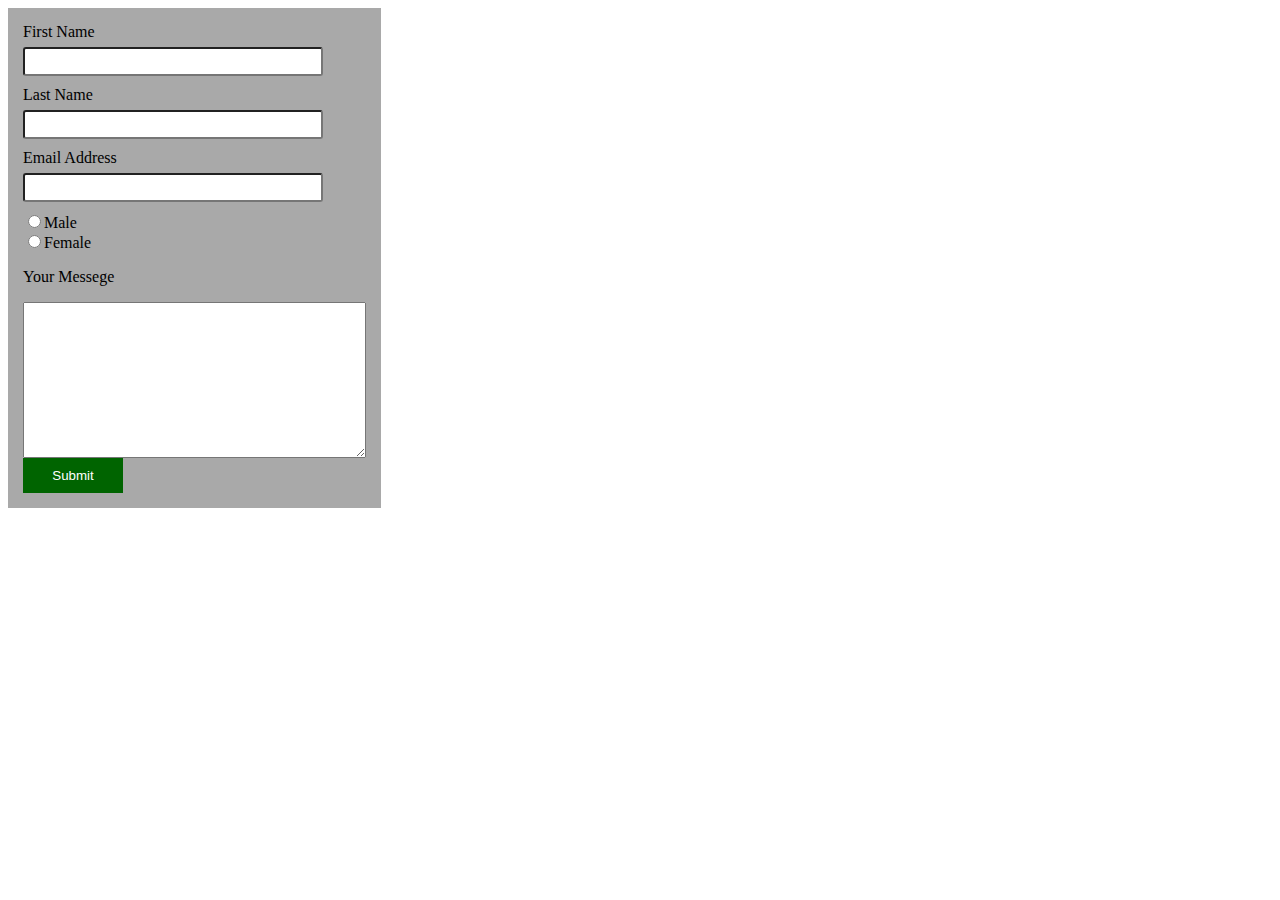
<file: index.html>
<html>
    <head>
        <style>
            form{
                background-color:darkgrey;
                padding: 15px;
                width: fit-content;
            }
            input[type="text"],input[type="email"]{
                width: 300px;
                padding: 5px;
                border-radius: 3px;
                margin-top: 6px;
                margin-bottom: 10px;
            }
           input[type="submit"]{
            width: 100px;
            padding: 10px;
            border: none;
            color: white;
            background-color: darkgreen;
           }
        </style>
    </head>
    <body>
        <form>
            <label>First Name</label><br>
            <input type="text"><br>
            <label>Last Name</label><br>
            <input type="text"><br>
            <label>Email Address</label><br>
            <input type="email"><br>
            <div class="radio">
                <div>
                    <input type="radio" name="rad"><label>Male</label>
                </div>
               <div>
                <input type="radio" name="rad"><label>Female</label>
               </div>
               
            </div>
           <p> <label>Your Messege</label></p>
            <textarea cols="40 " rows="10"></textarea><br>
                <input type="submit">
        </form>
        <a href="Css.html>Page-2</a>
    </body>
    </html>
</file>
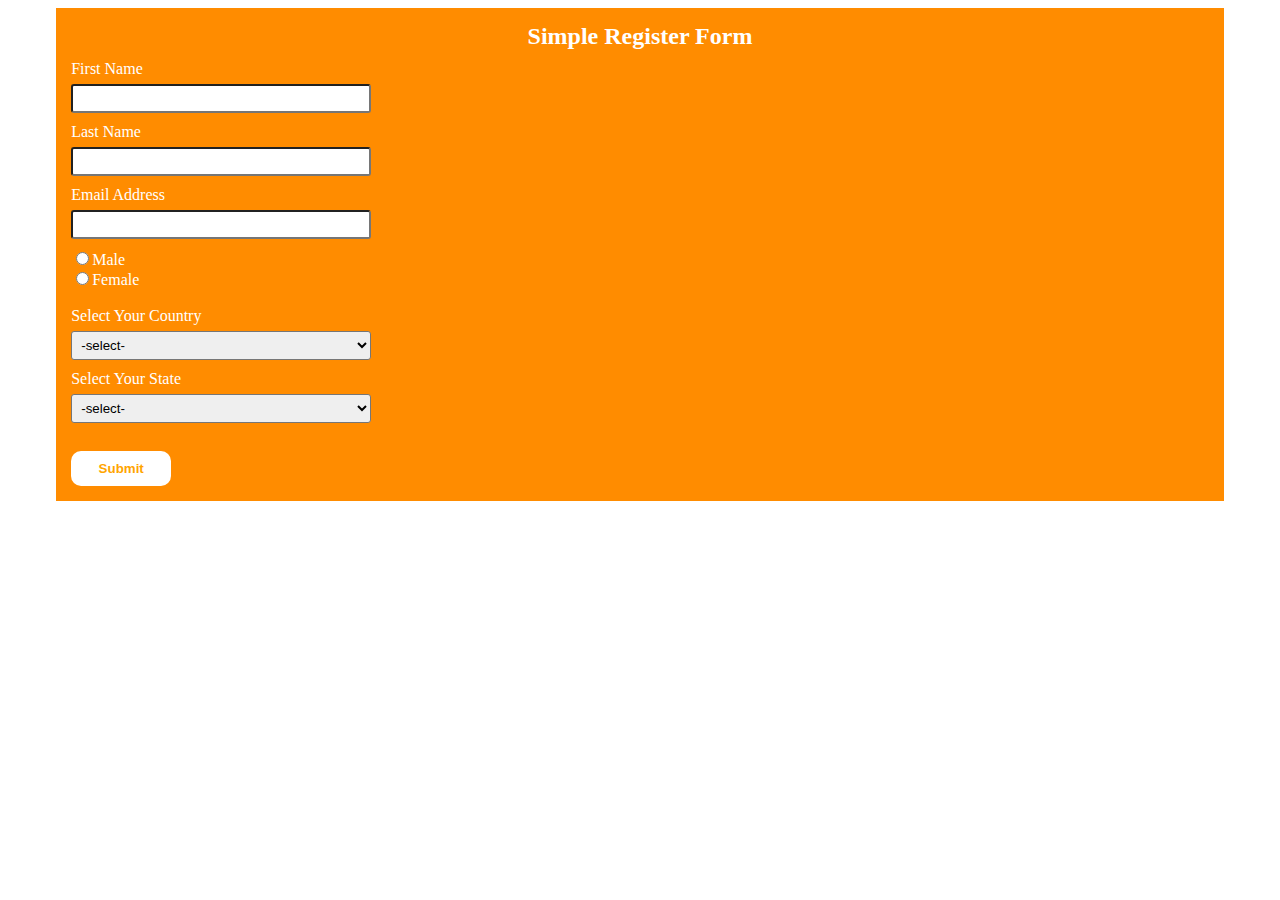
<file: Css.html>
<html>
    <head>
    <link rel="stylesheet" href="styles.css">
    </head>
    <body>
        
        <form style="width: 90%; margin: auto;">
            <h2>Simple Register Form</h2>
            <label>First Name</label><br>
            <input type="text"><br>
            <label>Last Name</label><br>
            <input type="text"><br>
            <label>Email Address</label><br>
            <input type="email"><br>
            <div class="radio">
                <div>
                    <input type="radio" name="rad"><label>Male</label>
                </div>
               <div>
                <input type="radio" name="rad"><label>Female</label>
               </div>
               
            </div>
           <br>

           <label>Select Your Country</label><br>

           <select>
            <option >-select-</option>
            <option>India</option>
            <option>Pakistan</option>
            <option>China</option>
            <option>Russia</option>
        </select>
        <br>
           <label>Select Your State</label><br>

           <select>
            <option >-select-</option>
            <option>Andhra Pradesh</option>
            <option>Telangana</option>
            <option>Tamil Nadu</option>
            <option>Karnataka</option>
        </select>
        <br>
           <br>
                <input type="submit">
        </form>
         <a href="css2.html>Page-3</a>
    </body>
    </html>
</file>
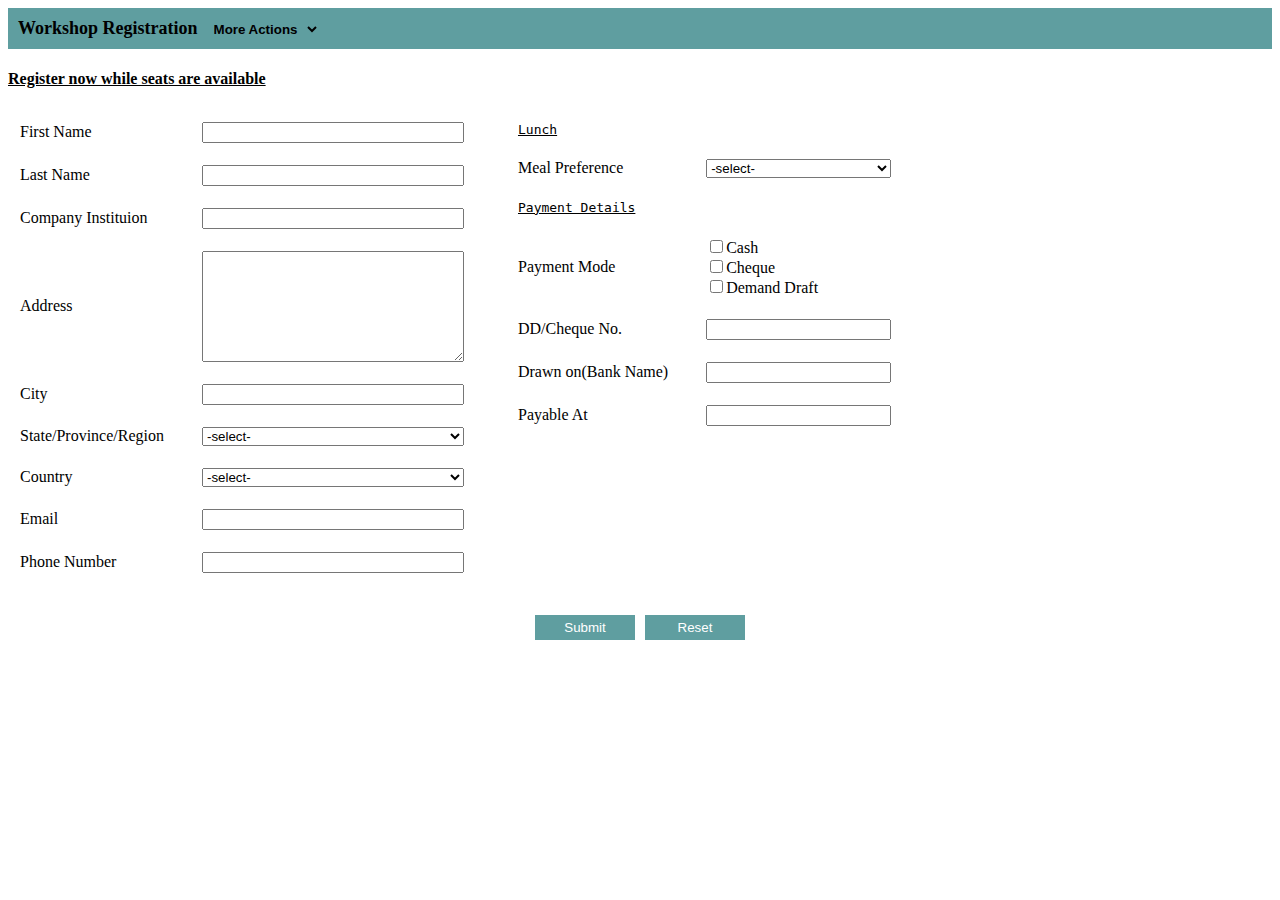
<file: css2.html>
<html>
    <head>
<style>
   
    .submit{
        margin-top: 30px;
display: flex;
gap: 10px;
align-items: center;
justify-content: center;
    }
    input[type="text"],input[type="email"],input[type="tel"],select,option{
        width: 100%;
    }
    .formsec{
        display: flex;
        gap: 30px;
    }
    .submit input{
        width: 100px;
        padding: 5px;
        color: white;
        background-color: cadetblue;
        border: none;
    }
    .head{
        width: 110px;
        border: none;
        background-color: cadetblue;
        font-weight: 600;
    }
 table td{
    padding: 10px;
 }
 header{
    background-color: cadetblue;
    padding: 10px;
   
 }
 header label{
    font-size: 18px;
    font-weight: 700;
 }
</style>
    </head>
    <body>
        <header><label>Workshop Registration</label>&nbsp;&nbsp;&nbsp;<select class="head"><option>More Actions</option>
        <option>Guest Login</option><option>Login with Google</option></select></header>
        <h4><U>Register now while seats are available</U></h6>
            <form>
                <div class="formsec">
                    <div>
                        <table>
                            <tr>
                                <td>First Name </td>
                                <td><input type="text"></td>
                            </tr>
                            <tr>
                                <td>Last Name </td>
                                <td><input type="text"></td>
                            </tr>
                            <tr>
                                <td>Company Instituion</td>
                                <td><input type="text"></td>
                            </tr>
                            <tr>
                                <td>Address </td>
                                <td><textarea rows="7" cols="30"></textarea></td>
                            </tr>
                            <tr>
                                <td>City</td>
                                <td><input type="text"></td>
                            </tr>
<tr>
    <td>State/Province/Region &nbsp; &nbsp;</td>
    <td>
        <select>
            <option >-select-</option>
            <option>Andhra Pradesh</option>
            <option>Telangana</option>
            <option>Tamil Nadu</option>
            <option>Karnataka</option>
        </select>
    </td>
</tr>
<tr>
    <td>Country</td>
    <td>
        <select>
            <option >-select-</option>
            <option>India</option>
            <option>Pakistan</option>
            <option>Bangladesh</option>
            <option>Nepal</option>
        </select>
    </td>
</tr>

                            <tr>
                                <td>Email</td>
                                <td><input type="email"></td>
                            </tr>
                            <tr>
                                <td>Phone Number</td>
                                <td><input type="tel"></td>
                            </tr>
                        </table>
                    </div>
                    <div>
                       
                        <table>
                            <tr class="preele">
                                <td colspan="2"> <pre><u>Lunch</u></pre></td>
                            </tr>
                            <tr>
                                <td>Meal Preference</td>
    <td>
        <select>
            <option >-select-</option>
            <option>Vegetarian</option>
            <option>Non Vegetarian</option>
        </select>
    </td> 
                            </tr>

                    

                       <tr class="preele">
                        <td colspan="2">  <pre><u>Payment Details</u></pre></td>
                       </tr>
                      
                            <tr>
                                <td>Payment Mode</td>
                                <td>
                                    <input type="checkbox">Cash <br>
                                    <input type="checkbox">Cheque <br>
                                    <input type="checkbox">Demand Draft


                                </td>
                            </tr>
                            <tr>
                                <td>DD/Cheque No.</td>
                                <td><input type="text">
                                </td>
                            </tr>
                            <tr>
                                <td>Drawn on(Bank Name) &nbsp; &nbsp;</td>
                                <td><input type="text">
                                </td>
                            </tr>
                            <tr>
                                <td>Payable At</td>
                                <td><input type="text">
                                </td>
                            </tr>

                        </table>
                    </div>
                </div>
                <div class="submit">
                    <input type="submit"><input type="reset">
                </div>
            </form>
            <br>
            <a href="css3.html>Page-4</a>
    </body>
</html>
</file>
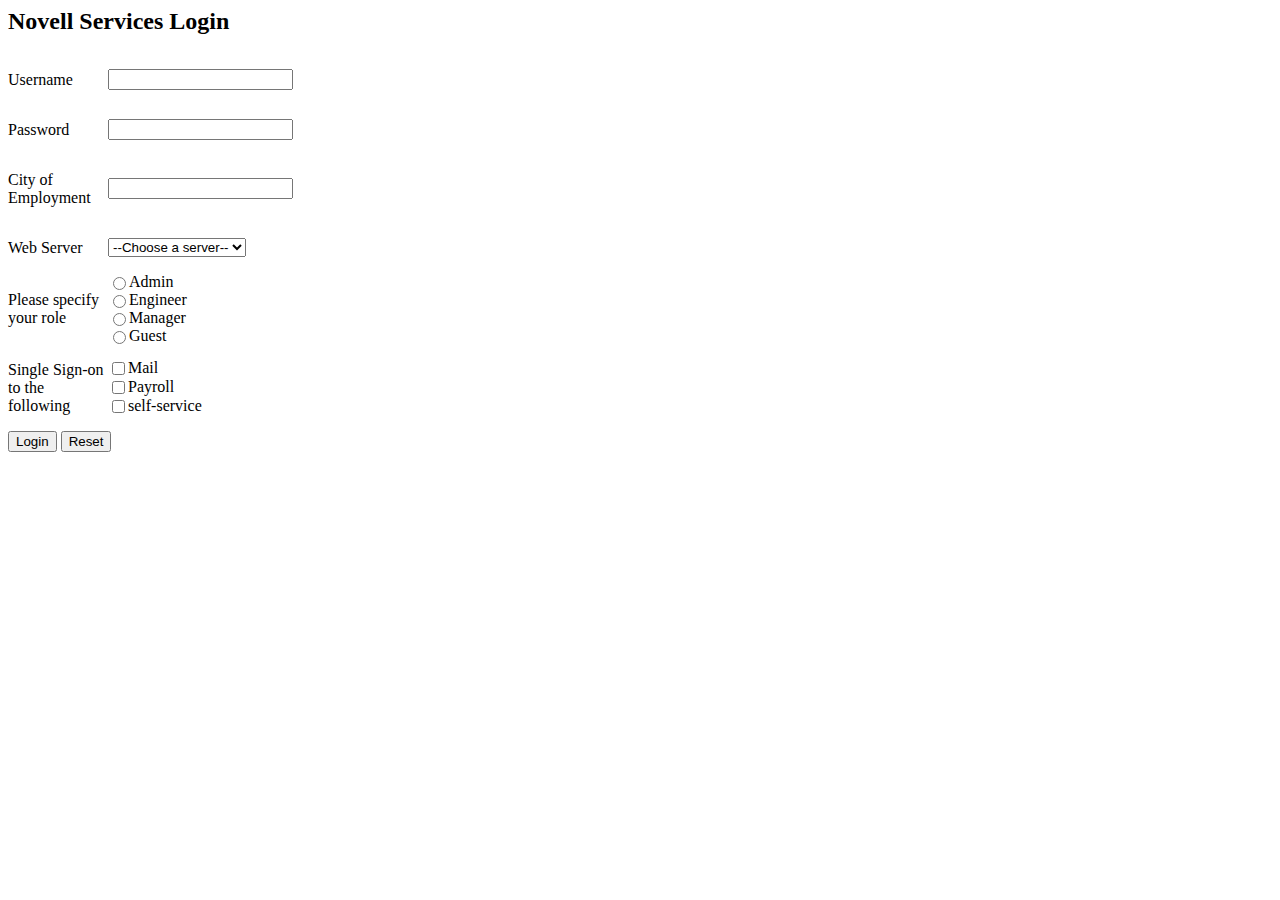
<file: css4.html>
<html>
    <head>
        <style>
        .ele{
display: flex;
align-items: center;
        }
        form{
            width: fit-content;
        }
        p{
            width: 100px;
        }
        form input[type="radio"]   ,input[type="checkbox"]{
            display: flex;
            flex-direction: column;
         }
           .radbut{
            display: flex;
            flex-direction: column;
           } 
           .radbut div{
            display: flex;
           }
        </style>
    </head>
    <body>
        <form>
            <h2>Novell Services Login</h2>
            <div class="ele">
                <p><label>Username</label></p>
                <input type="text">
            </div>
            <div class="ele">
                <p><label>Password</label></p>
                <input type="password">
            </div>
            <div class="ele">
                <p><label>City of Employment</label></p>
                <input type="text">
            </div>
            <div class="ele">
                <p><label>Web Server</label></p>
                <select>
                    <option>--Choose a server--</option>
                    <option>server-1</option>
                    <option>server-2</option>
                    <option>server-3</option>
                </select>
            </div>
            <div class="ele">
                <p><label>Please specify your role</label></p>
                    <div class="radbut">
                        <div>
                            <input type="radio" name="rad"><label>Admin</label>
                        </div>
                      <div>
                        <input type="radio" name="rad">Engineer
                      </div>
                       <div><input type="radio" name="rad">Manager</div>
                       <div> <input type="radio" name="rad">Guest</div>  
                    </div>
            </div>
            <div class="ele">
                <p><label>Single Sign-on to the following</label></p>
                <div class="radbut">
                    <div> <input type="checkbox">Mail </div>
                    <div><input type="checkbox">Payroll</div>
                    <div>  <input type="checkbox">self-service</div>
            </div>
            </div>
           
           
           
          
           
          
            <input type="submit" value="Login">
            <input type="reset">

        </form>
        <a href="css5.html>Page-6</a>
    </body>
</html>
</file>
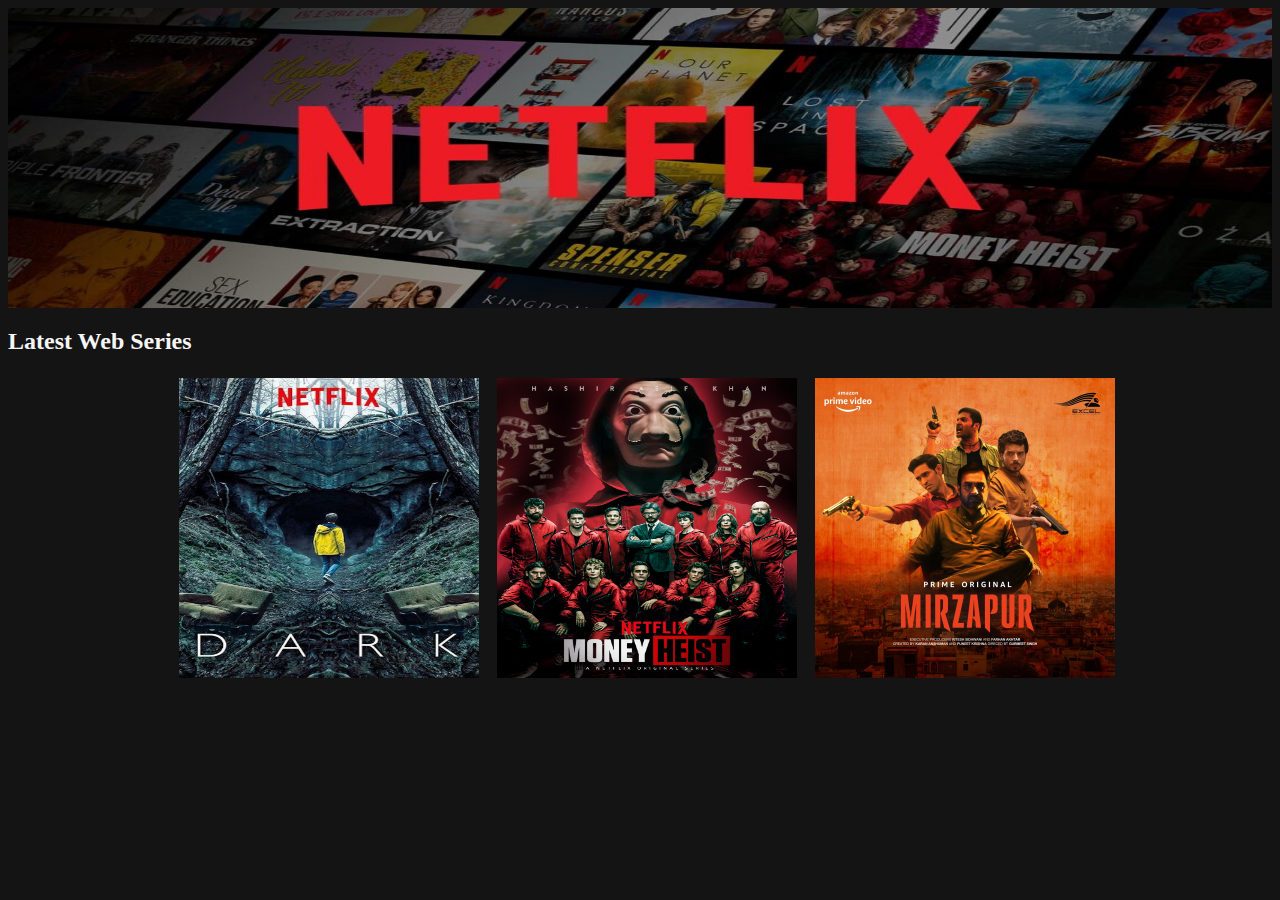
<file: css5.html>
<html>
    <head>
       <style>
        body{
            background-color: #141414;
        }
        td{
            padding-left: 15px;
        }
        h2{
            color: whitesmoke;
        }
        table{
            margin: auto;
        }
       </style>
    </head>
    <body>
        <img src="net.jpg" width="100%" height="300px">
        <h2>Latest Web Series</h2>
        
            <table>
                <tr>
                    <td><a href="netflix.html"><img src="d3.jpg" width="300px" height="300px"></a></td>
                    <td><a href="netflix2.html"><img src="mon.jpg" width="300px" height="300px"></a></td>
                    <td><a href="netflix3.html"><img src="mir.jfif" width="300px" height="300px"></a></td>
                </tr>
            </table>
    
        <a href="css6.html>Page-7</a>
    </body>
</html>
</file>
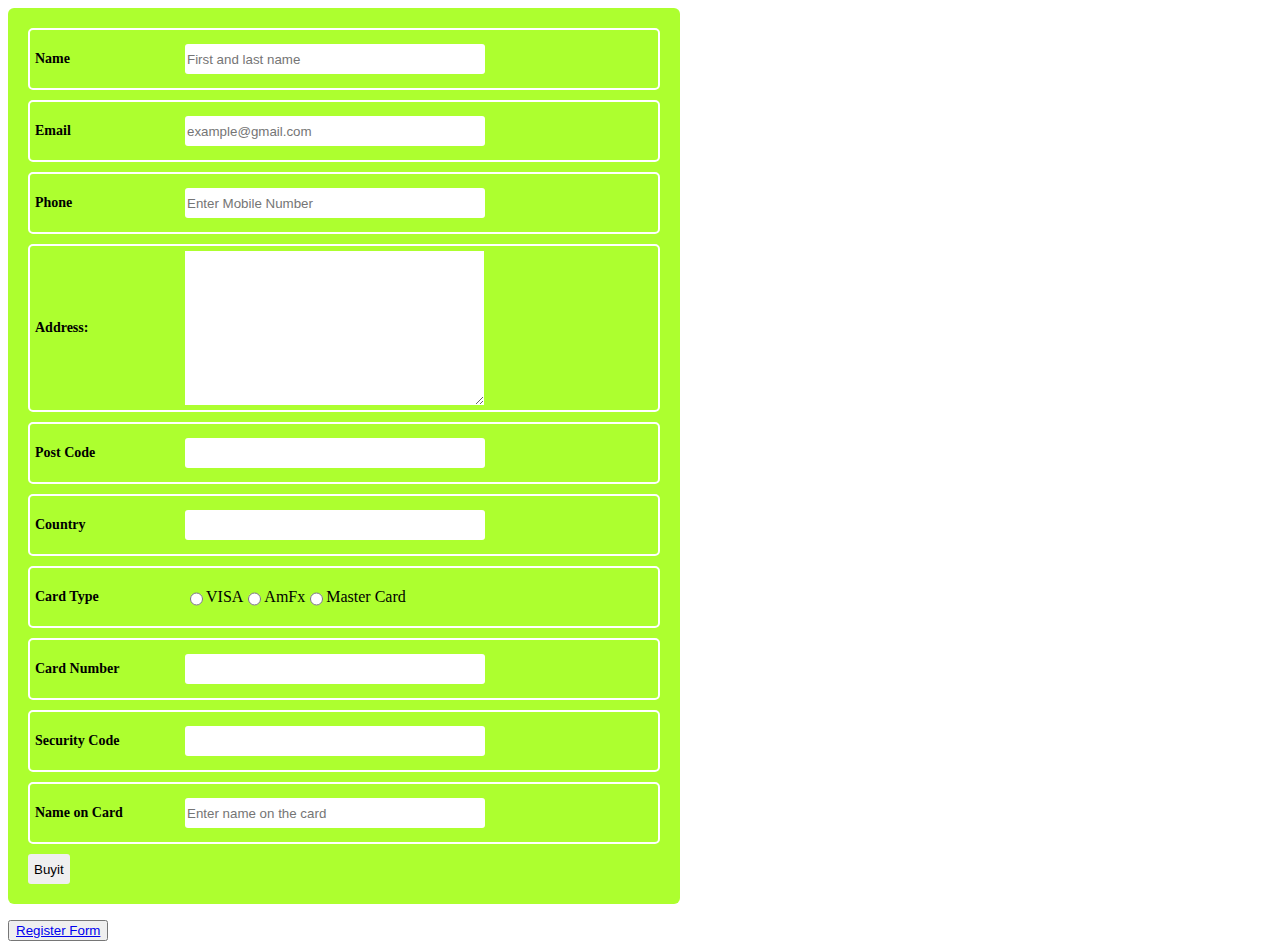
<file: css8.html>
<html>
    <head>
<style>
  form{
    background-color: greenyellow;
    border-radius: 6px;
    padding: 20px;
    width: 50%;
  }
  .formele{
    border: 2px solid white;
    border-radius: 5px;
    margin-bottom: 10px;
   padding: 5px;
  display: flex;
  align-items: center;


  }
  input{
    height: 30px;
    border: none;
    border-radius: 3px;
  }
  textarea{
    border: none;
  }
  input[type="text"],input[type="email"],input[type="tel"],input[type="password"]{
    width: 300px;
  }
  label{
    font-weight: 700;
    font-size: 14px;
  }
  p{
    width: 150px;
  }
  
</style>
    </head>
    <body>
        <form>
          <div class="formele">
           <p><label> Name</label></p> 

            <input type="text" placeholder="First and last name">
          </div>
          
        
            <div class="formele">
                <p><label>Email</label></p>
                <input type="email" placeholder="example@gmail.com"><br>
            </div>
            <div class="formele">
                <p><label for="phone">Phone</label></p>
                <input type="tel" placeholder="Enter Mobile Number">
            </div>
            <div class="formele">
                <p><label for="Address">Address:</label></p>
                <textarea rows="10" cols="35" ></textarea>
            </div>
            <div class="formele">
                <p><label>Post Code</label></p>
                <input type="text"><br>
            </div>
            <div class="formele">
                <p><label>Country</label></p>
                <input type="text">
            </div>
           
    <div class="formele">
        <p><label>Card Type</label></p>
        <input type="radio">VISA
        <input type="radio">AmFx
        <input type="radio">Master Card
    </div>
    <div class="formele">
        <p><label>Card Number</label></p>
        <input type="text"><br>
    </div>
    <div class="formele">
       <p><label>Security Code</label></p> 
        <input type="password"><br>
    </div>
<div class="formele">
    <p><label>Name on Card</label></p>
    <input type="text" placeholder="Enter name on the card">
</div>   
<input type="submit" value="Buyit">
        </form>
        <button><a href="register.html">Register Form</a></button>
         <a href="css9.html>Page-10</a>
    </body>
</html>
</file>
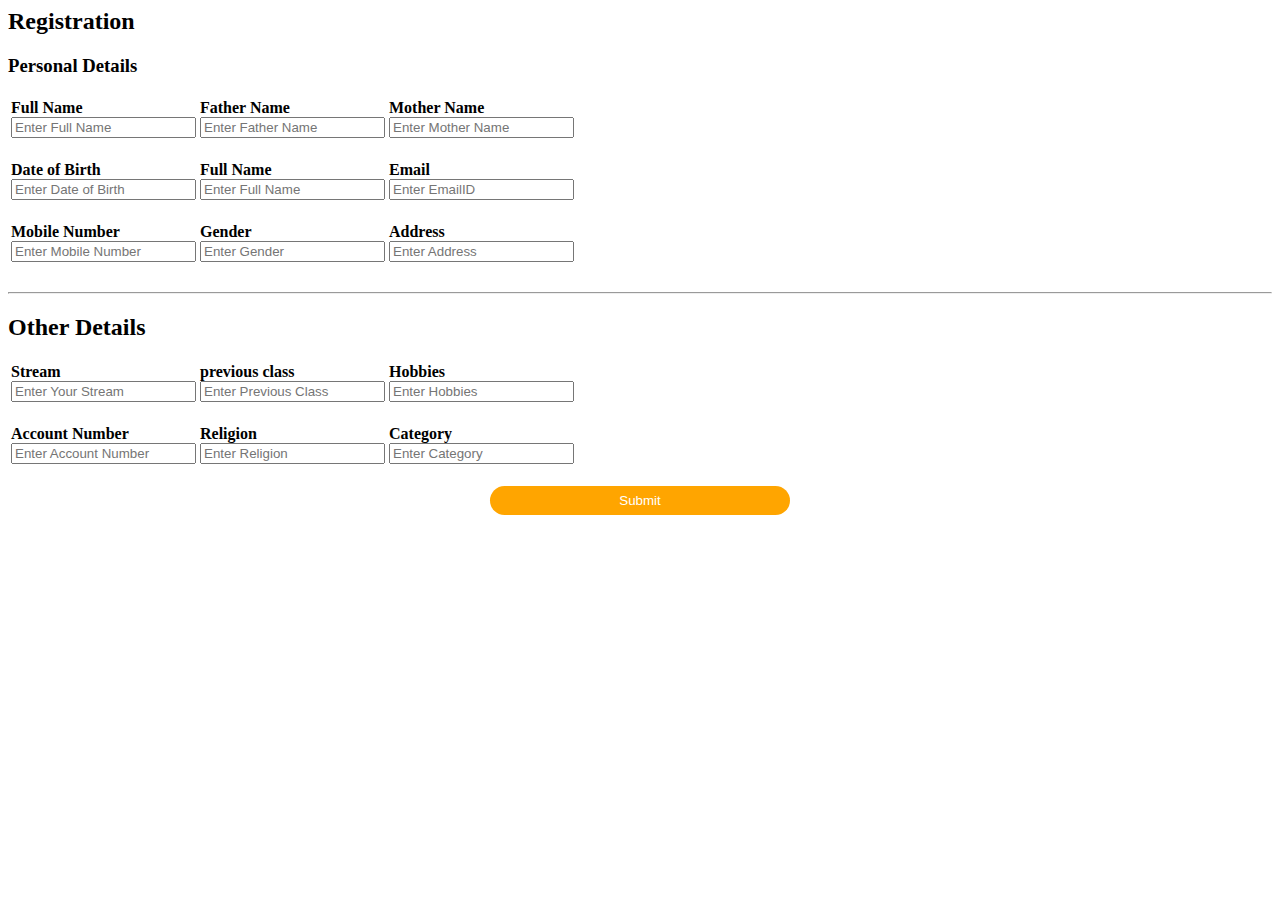
<file: css9.html>
<html>
    <head>
<style>
  table td{
    padding-bottom: 20px;
  }
label{
    font-weight: 600;
}
.but{
    width: 300px;
    padding: 7px;
    border-radius: 50px;
    border: none;
    background-color: orange;
    color: white;
}
.butt{
    display: flex;
    align-items: center;
    justify-content: center;
}
</style>
    </head>
    <body>
        <h2>Registration</h2>
        <h3>Personal Details</h3>
        <form>
        <table>
            <tr>
                <td>
                    <label>Full Name</label><br>
                    <input type="text" placeholder="Enter Full Name">
                </td>
                <td>
                    <label>Father Name</label><br>
                    <input type="text" placeholder="Enter Father Name">
                </td>
                <td>
                    <label>Mother Name</label><br>
                    <input type="text" placeholder="Enter Mother Name">
                </td>
            </tr>
            <tr>
                <td>
                    <label>Date of Birth</label><br>
                    <input type="text" placeholder="Enter Date of Birth">
                </td>
                <td>
                    <label>Full Name</label><br>
                    <input type="text" placeholder="Enter Full Name">
                </td>
                <td>
                    <label>Email</label><br>
                    <input type="email" placeholder="Enter EmailID">
                </td>
            </tr>
            <tr>
                <td>
                    <label>Mobile Number</label><br>
                    <input type="tel" placeholder="Enter Mobile Number">
                </td>
                <td>
                    <label>Gender</label><br>
                    <input type="text" placeholder="Enter Gender">
                </td>
                <td>
                    <label>Address</label><br>
                    <input type="text" placeholder="Enter Address">
                </td>
            </tr>
        </table>
        <hr>
        <h2>Other Details</h2>
        <table>
            <tr>
                <td>
                    <label>Stream</label><br>
                    <input type="text" placeholder="Enter Your Stream">
                </td>
                <td>
                    <label>previous class</label><br>
                    <input type="text" placeholder="Enter Previous Class">
                </td>
                <td>
                    <label>Hobbies</label><br>
                    <input type="text" placeholder="Enter Hobbies">
                </td>
            </tr>
            <tr>
                <td>
                    <label>Account Number</label><br>
                    <input type="text" placeholder="Enter Account Number">
                </td>
                <td>
                    <label>Religion</label><br>
                    <input type="text" placeholder="Enter Religion">
                </td>
                <td>
                    <label>Category</label><br>
                    <input type="text" placeholder="Enter Category">
                </td>
            </tr>
           
        </table>
        <div class="butt">
            <input class="but" type="submit">
        </div>
        
    </form>
        
    </body>
</html>
</file>
<file: styles.css>
form{
    background-color:darkorange;
    padding: 15px;
    width: fit-content;
}
input[type="text"],input[type="email"],select{
    width: 300px;
    padding: 5px;
    border-radius: 3px;
    margin-top: 6px;
    margin-bottom: 10px;
}
input[type="submit"]{
width: 100px;
padding: 10px;
border: none;
color: orange;
font-weight: 700;
border-radius: 10px;
background-color: white;

}
label{
    color: white;
   
    font-weight: 500;
}
h2{
    text-align: center;
    margin: 0;
    padding-bottom: 10px;
    color: white;
}
</file>
